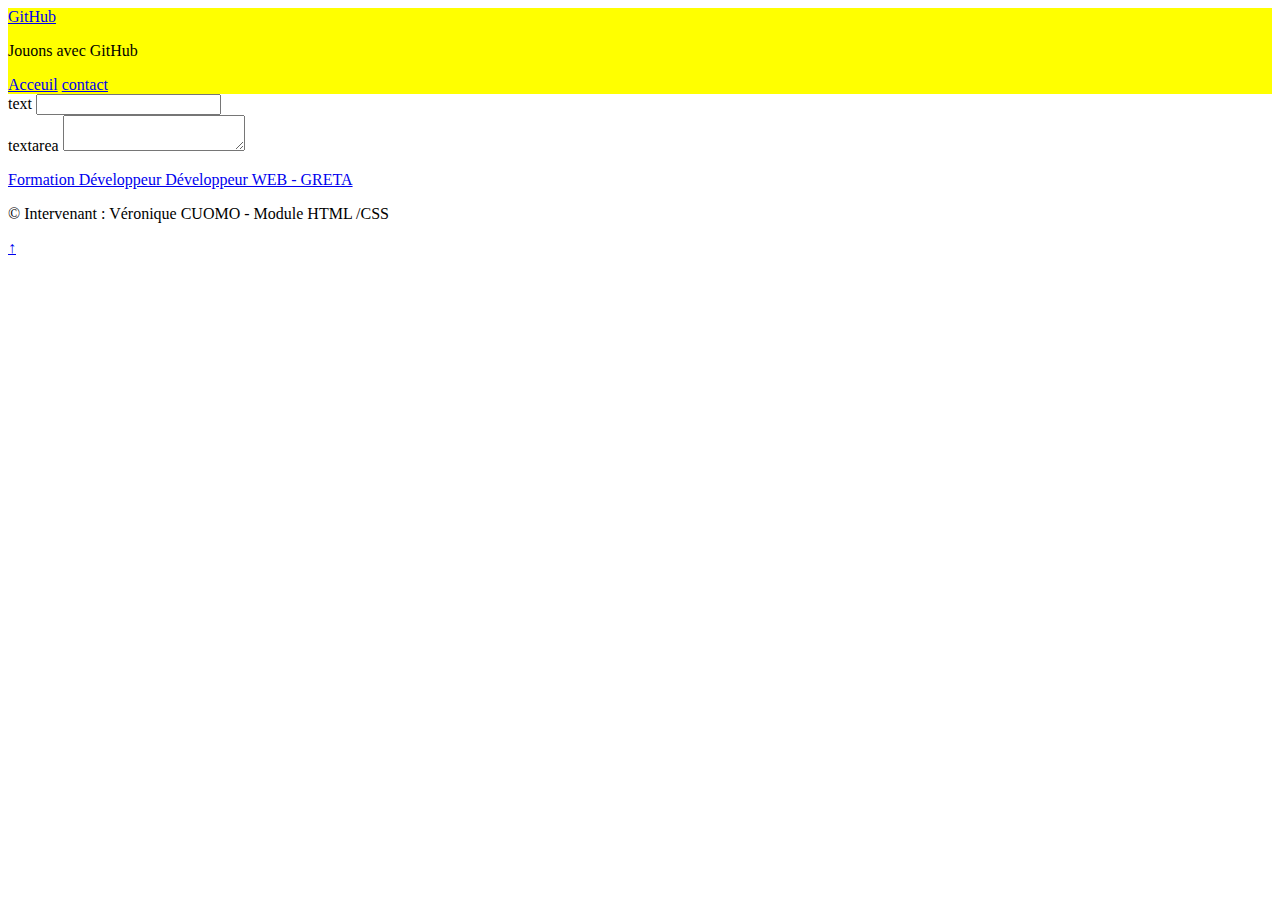
<file: contact.html>
<!DOCTYPE html>
<html lang="fr" dir="ltr">
  <head>
    <meta charset="UTF-8" />
    <title>Tableau en HTML</title>
    <meta name="description" content="présenter des données tabulaires" />
    <meta name="viewport" content="width=device-width, initial-scale=1.0" />
    <link rel="stylesheet" href="./style.css" />
  </head>

  <body>
    <header class="banner">
      <a class="site-logo" href="index.html"> GitHub </a>
      <p class="site-description">Jouons avec GitHub</p>
      <nav class="banner-nav">
        <a class="is-current" href="index.html">Acceuil</a>
        <a href="contact.html">contact</a>
      </nav>
    </header>

    <main>
      <section>
        <form action="/ma-page-de-traitement" method="post">
          <div>
              <label for="text">text</label>
              <input type="text" id="name" name="user_name">
          </div>
          <div>
              <label for="msg">textarea</label>
              <textarea id="msg" name="user_message"></textarea>
          </div>
        </form>
      </section>
    </main>

    <footer class="footer">
      <p>
        <a
          href="https://www.gretanet.com/action.php?idAction=3443&refererPage=listing"
          title="En savoir plus sur la formation"
          >Formation Développeur Développeur WEB - GRETA</a
        >
      </p>
      <p>&copy; Intervenant : Véronique CUOMO - Module HTML /CSS</p>
      <a id="goTop" href="#" title="Haut de page"> &UpArrow; </a>
    </footer>
  </body>
</html>
</file>
<file: style.css>
.banner {
  background-color: yellow;
}
</file>
